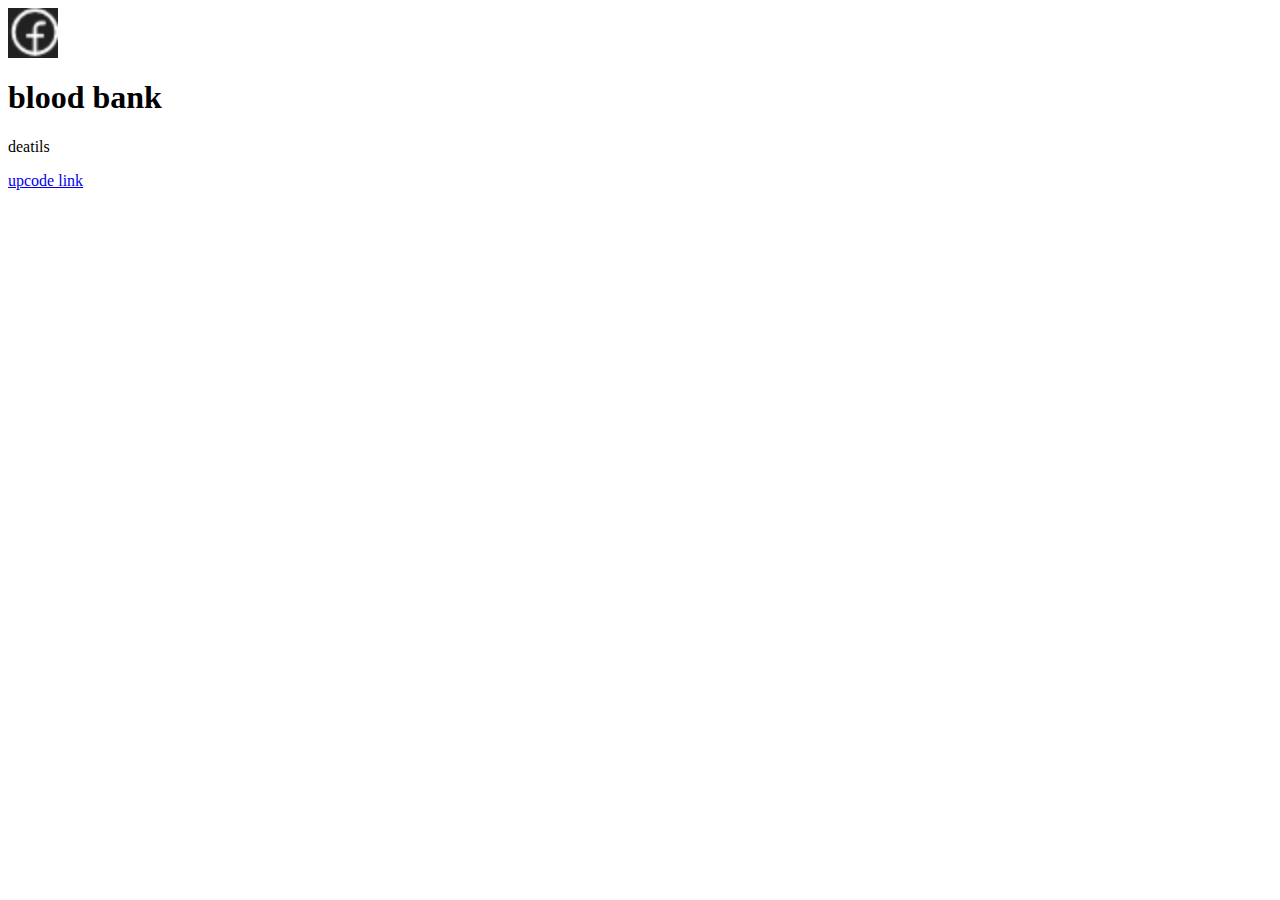
<file: index.html>
<html>
    <head>

    </head>
    <body>
        <img src="assets/facebook.png" height="50px"/>
        <h1>blood bank</h1>
        <p>deatils</p>
        <a href="www.upcode.in">upcode link</a>

    </body>
</html>
</file>
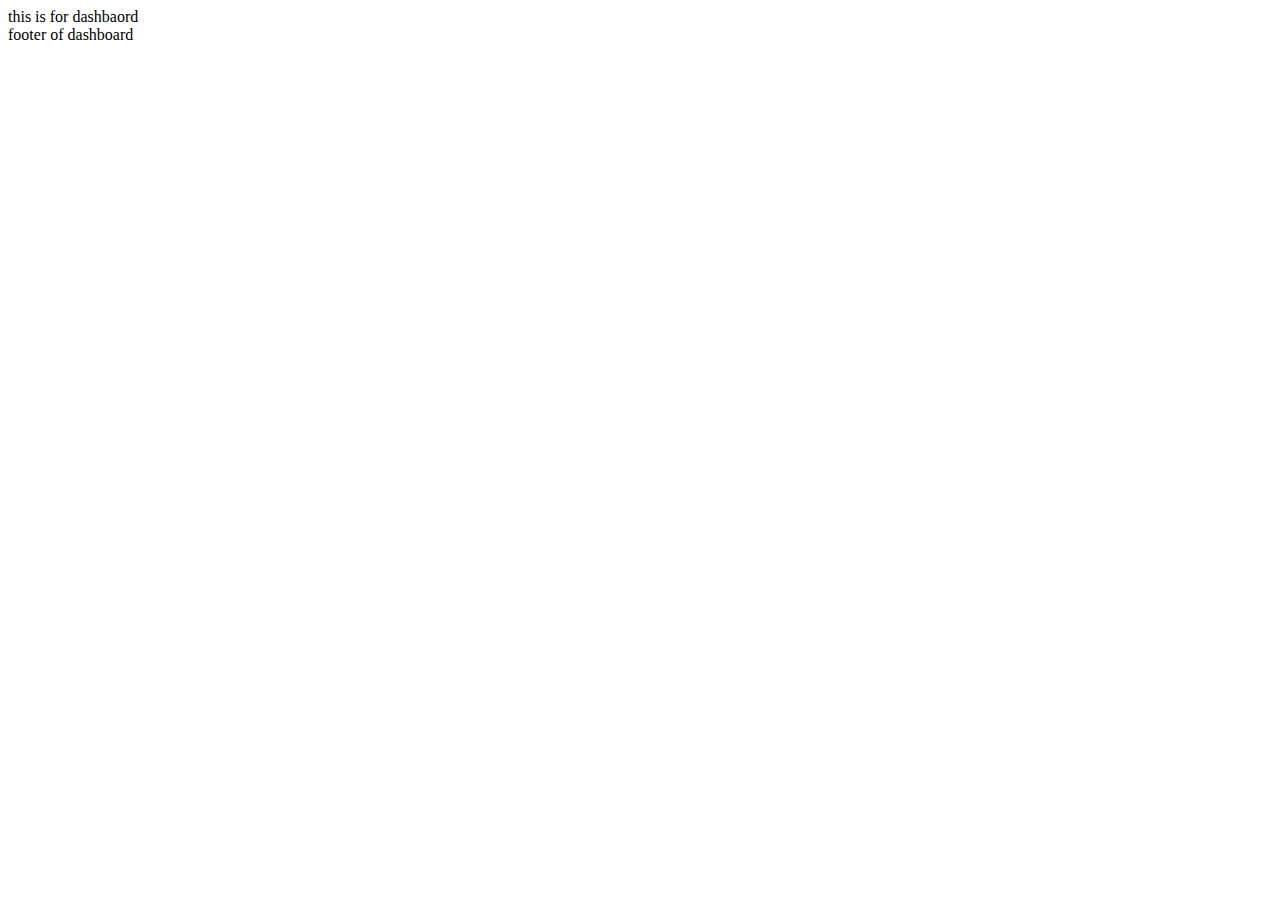
<file: dashboard.html>
<!DOCTYPE html>
<html lang="en">
<head>
    <meta charset="UTF-8">
    <meta name="viewport" content="width=device-width, initial-scale=1.0">
    <title>Document</title>
</head>
<body>
    this is for dashbaord
</body>
<footer>
    footer of dashboard
</footer>
</html>
</file>
